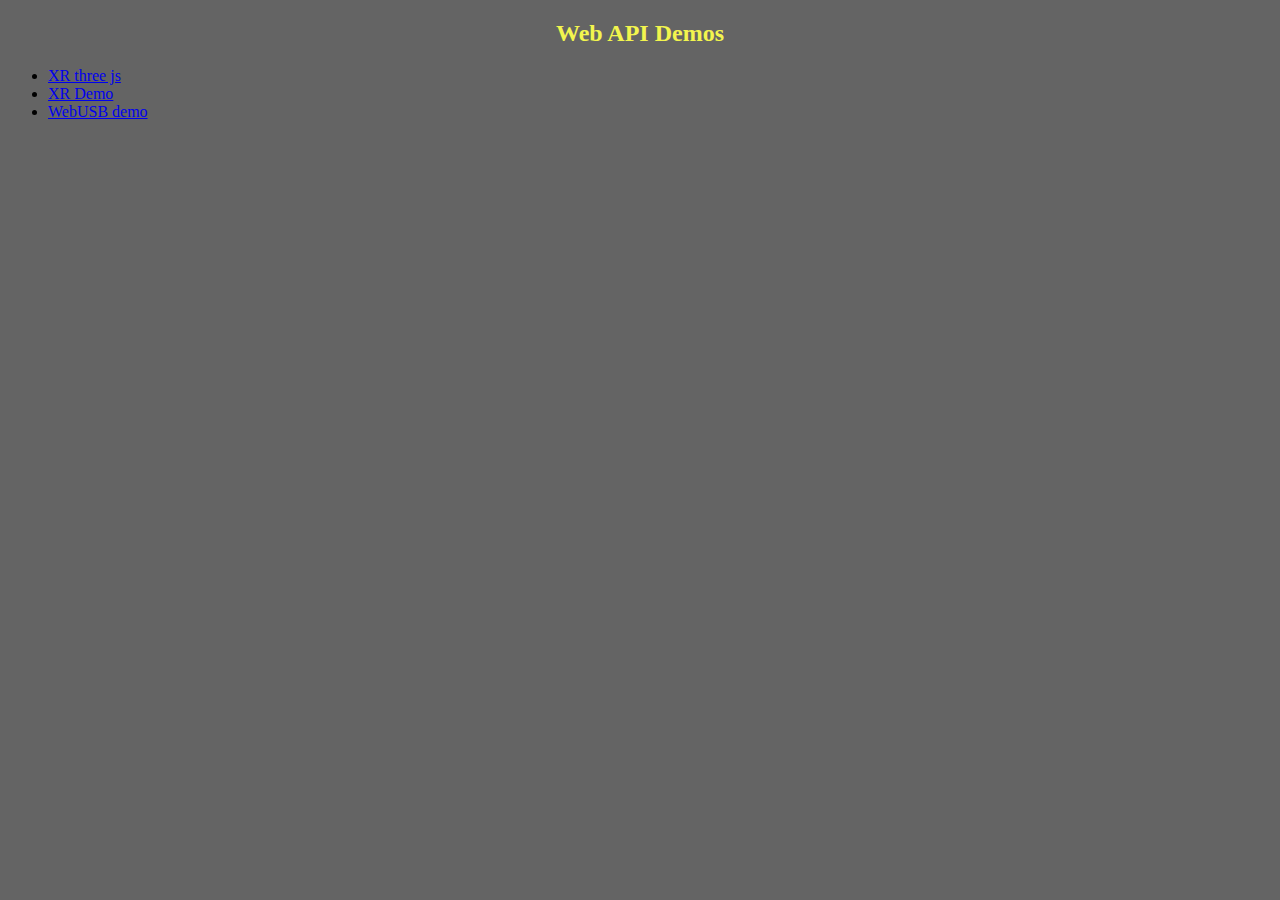
<file: index.html>
<!DOCTYPE html>
<html>
 <head>
    <title>WebApi demos</title>
    <meta charset="utf-8">
    <meta name="viewport" content="width=device-width, initial-scale=1, user-scalable=no">
    <meta name="mobile-web-app-capable" content="yes">
    <meta name="apple-mobile-web-app-capable" content="yes"> 
    <link rel="stylesheet" href="css/index.css">  
 </head>   
 <body>
		<header id="main">
			<h2 id="header">Web API Demos</h2>
		</header>
      <ul>
         <li><a href="xr3.html">XR three js</a></li>
         <li><a href="xrdemo.html">XR Demo</a></li>
         <li><a href="usb-test/index.html">WebUSB demo</a></li>
      </ul>
 </body>
</html>
</file>
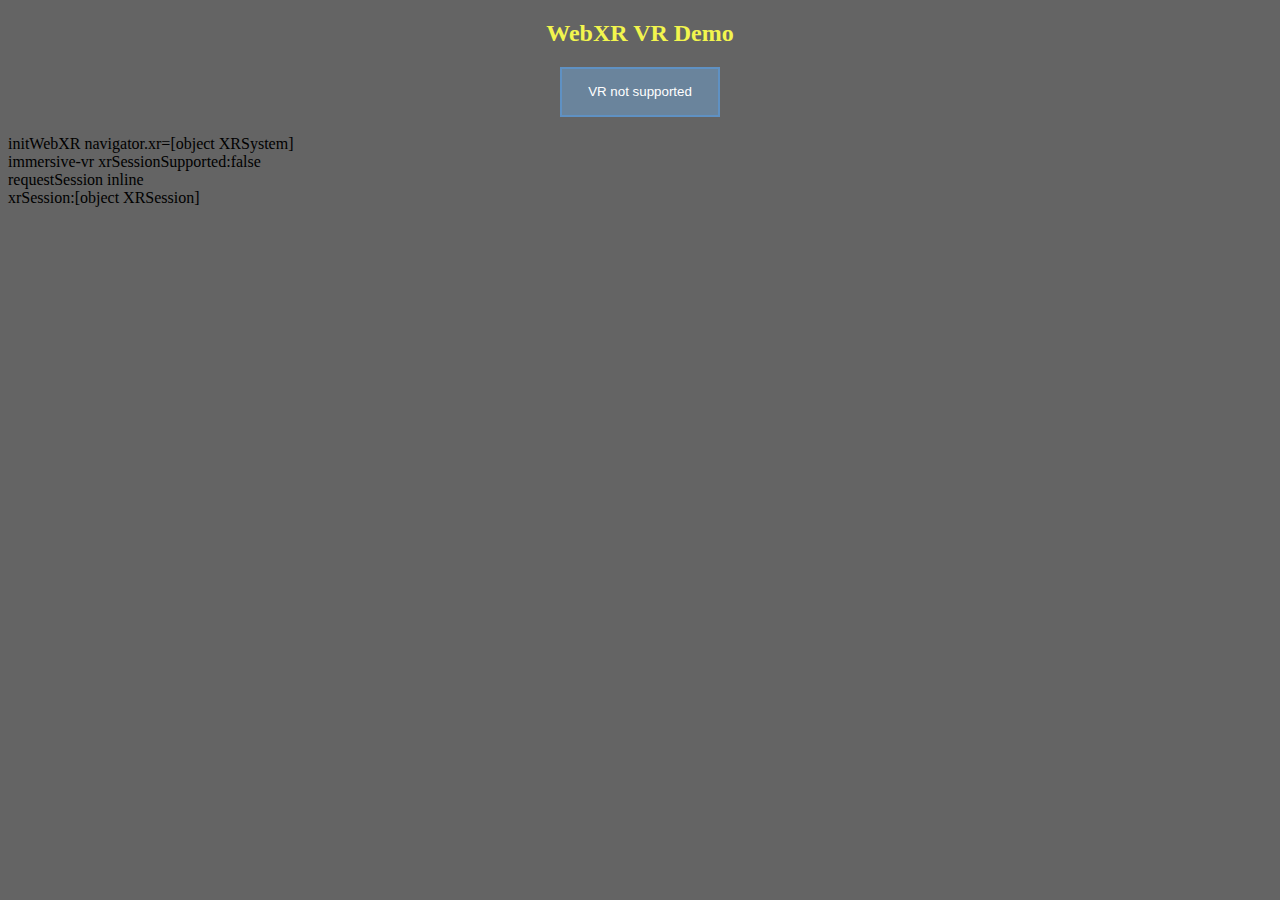
<file: xrdemo.html>
<!DOCTYPE html>
<html>
 <head>
    <title>XRDemo</title>
    <meta charset="utf-8">
    <meta name="viewport" content="width=device-width, initial-scale=1, user-scalable=no">
    <meta name="mobile-web-app-capable" content="yes">
    <meta name="apple-mobile-web-app-capable" content="yes"> 
    <link rel="stylesheet" href="css/index.css">  
 </head>   
 <body>
		<header id="main">
			<h2 id="header">WebXR VR Demo</h2>
			<button id="xr-button" disabled>VR initialisation...</button>
		</header>
      <div id="console">
      </div>
        <script type="text/javascript" src="./js/ezgl.js"></script>
        <script type="text/javascript" src="./js/ezgfx.js"></script>
    <script type="text/javascript" type="module" src="./js/xrdemo.js"></script>
 </body>
</html>
</file>
<file: css/index.css>
body {
    background-color: rgb(100, 100, 100);
}
#header {
    color: rgb(242, 245, 78);
}
#xr-button {
    background-color: rgba(116, 181, 241, 0.4);
    border: rgb(95, 145, 195) 2px solid;
    color: white;
    height: 50px;
    min-width: 160px;
}
#main {
    text-align: center;
}
</file>
